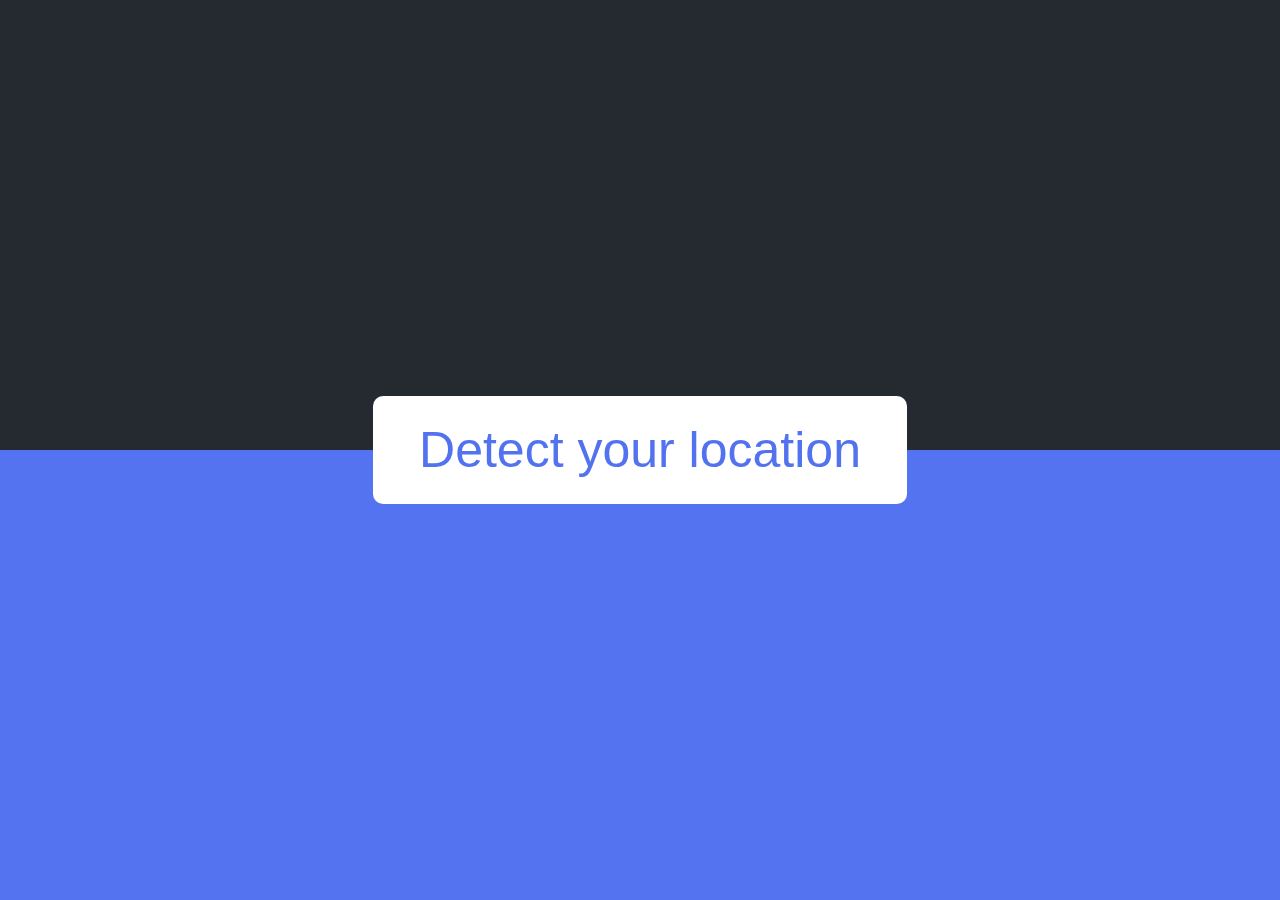
<file: Location API/index.html>
<!DOCTYPE html>
<html lang="en">
<head>
    <meta charset="UTF-8">
    <meta name="viewport" content="width=device-width, initial-scale=1.0">
    <title>Detect user Loaction</title>
    <link rel="stylesheet" href="style.css">
</head>
<body>
    <button>Detect your location</button>
<script src="script.js"></script>
</body>
</html>
</file>
<file: Location API/style.css>
@import url('https://fonts.googleapis.com/css2?family=Roboto:ital,wght@0,100;0,300;0,400;0,700;1,900&display=swap');


*{
    
    margin: 0px;
    padding: 0px;
    box-sizing: border-box;
    font-family: "Poppins", sans-serif;

}
body{

    display: flex;
    align-items: center;
    justify-content: center;
    min-height: 100vh;
    background: linear-gradient(#252930 50%, #5373F0 50%);
    
}
button{
    font-size: 50px;
    padding: 25px 46px;
    background: #fff;
    border: none;
    outline: none;
    border-radius: 10px;
    font-weight: 500;
    color: #5372F0;
    cursor: pointer;
    
}
</file>
